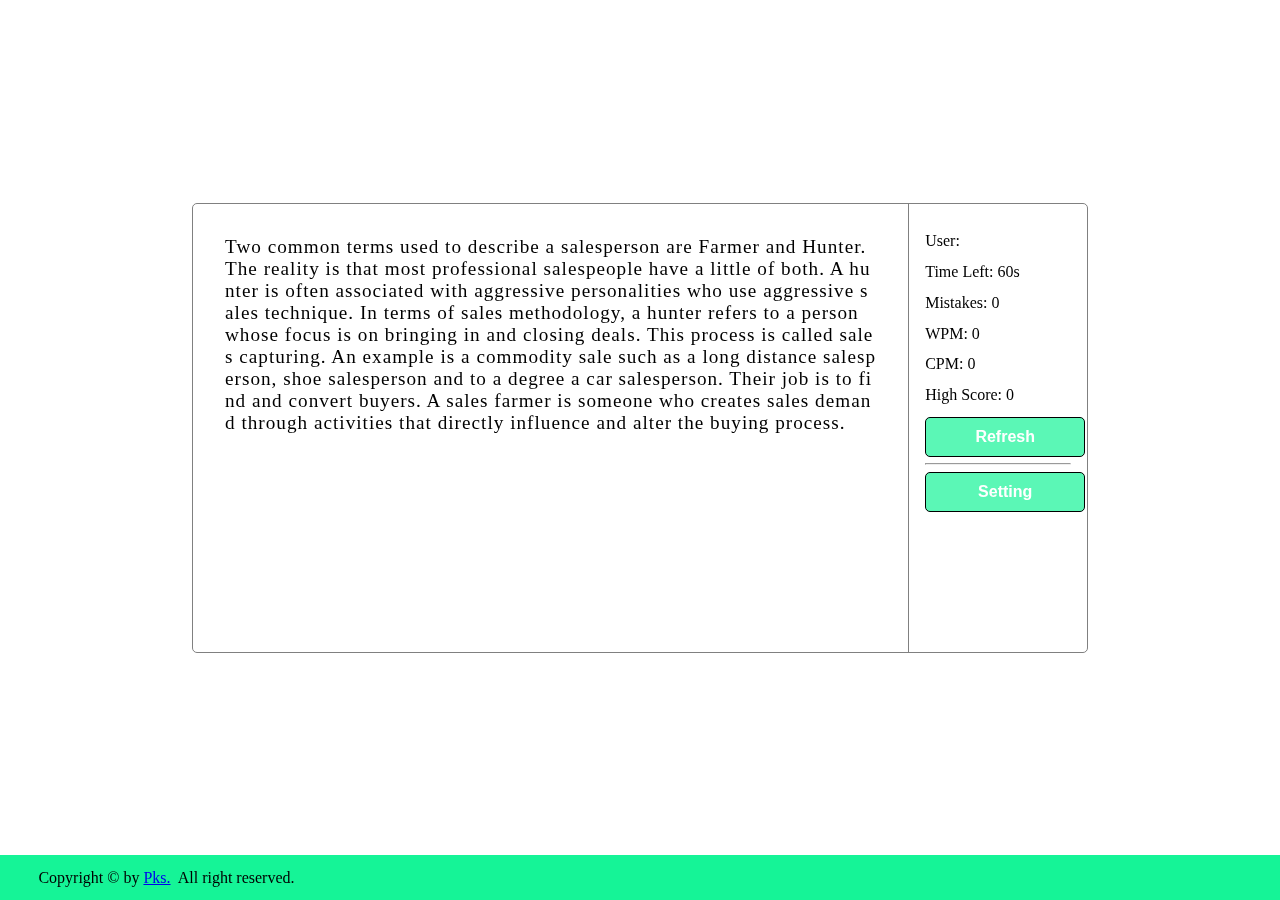
<file: index.html>
<!DOCTYPE html>
<html lang="en">
  <head>
    <meta charset="UTF-8" />
    <meta name="viewport" content="width=device-width, initial-scale=1.0" />
    <meta name="robots" content="index,follow">
    <meta name="title" content="Typing Speed | Practice Typing.">
    <meta name="description" content="Check Your Typing Speed also improve your speed without seeing keyboard.">

    <!-- Open Graph / Facebook -->
    <meta property="og:type" content="website">
    <meta property="og:url" content="https://praweensoni.github.io/Typing-speed/">
    <meta property="og:title" content="Typing Speed | Practice Typing.">
    <meta property="og:description" content="Check Your Typing Speed also improve your speed without seeing keyboard.">
    <meta property="og:image" content="https://praweensoni.github.io/Typing-speed/typingimg.png">

    <!-- Twitter -->
    <meta property="twitter:card" content="summary_large_image">
    <meta property="twitter:url" content="https://praweensoni.github.io/Typing-speed/">
    <meta property="twitter:title" content="Typing Speed | Practice Typing.">
    <meta property="twitter:description" content="Check Your Typing Speed also improve your speed without seeing keyboard.">
    <meta property="twitter:image" content="https://praweensoni.github.io/Typing-speed/typingimg.png">
    <title>Typing Speed || Coding Mobile</title>
    <link rel="stylesheet" href="style.css" />
  </head>

  <body>
    <main>
      <div class="container">
        <input type="text" class="inpField" />
        <div class="leftbox">
          <p></p>
        </div>
        <div class="rightbox">
          <div class="result">
            <ul>
              <li>
                <p>User:&nbsp;<span id="username"></span></p>
              </li>
              <li>
                <p class="timeleft">Time Left:&nbsp;<span>60</span>s</p>
              </li>
              <li>
                <p class="mistake">Mistakes:&nbsp;<span>0</span></p>
              </li>
              <li>
                <p class="wpm">WPM:&nbsp;<span>0</span></p>
              </li>
              <li>
                <p class="cpm">CPM:&nbsp;<span>0</span></p>
              </li>
              <li>
                <p>High Score:&nbsp;<span>0</span></p>
              </li>
            </ul>
            <button>Refresh</button>
            <hr style="margin: 0.4rem 0rem" />
            <button id="setting">Setting</button>
          </div>
        </div>
      </div>
      <div class="set_panel">
        <div class="inputBox">
          <label for="user">Username</label>
          <br />
          <input
            class="inparea"
            id="userInp"
            placeholder="Your Username"
            type="text"
          />
        </div>
        <div class="inputBox">
          <label for="time">Time</label>
          <br />
          <input
            class="inparea"
            id="timeInp"
            placeholder="Set Time"
            type="number"
          />
        </div>
        <div class="inputBox">
          <label for="customPara">Paragraph</label>
          <br />
          <textarea
            class="inparea"
            id="customParaInp"
            spellcheck="true"
            placeholder="Enter Your Custom Paragraph"
            cols="30"
            rows="30"
          ></textarea>
        </div>
        <div class="inputBox">
          <button type="submit" id="btn">Submit</button>
        </div>
      </div>
    </main>
    <footer>
      <p>Copyright © by <a href="https://praweensoni.netlify.app/">Pks.</a>&nbsp; All right reserved.</p>
    </footer>
    <script src="paragraph.js"></script>
    <script src="script.js"></script>
  </body>
</html>
</file>
<file: style.css>
* {
  margin: 0;
  padding: 0;
  box-sizing: border-box;
}
main {
  height: 95vh;
  display: flex;
  align-items: center;
  justify-content: center;
}
.container {
  border: 1px solid gray;
  height: 50vh;
  width: 70vw;
  border-radius: 5px;
  display: flex;
}

.container .inpField {
  z-index: -999;
  opacity: 0;
  position: absolute;
}
.container .leftbox {
  width: 80%;
  padding: 2rem;
  font-size: 1.2rem;
  overflow: hidden;
}

.container .leftbox p {
  letter-spacing: 1px;
  word-break: break-all;
}

.container .leftbox p span {
  position: relative;
}

.container .leftbox p span.correct {
  color: rgb(21, 244, 151);
}
.container .leftbox p span.incorrect {
  color: rgb(255, 0, 0);
  outline: 1px solid #fff;
  border-radius: 3px;
}
/* .container .leftbox p span.active{
    color: rgb(21, 244, 151);
} */
.container .leftbox p span.active::before {
  content: "";
  position: absolute;
  left: 0;
  bottom: 0;
  height: 100%;
  width: 100%;
  border-left: 2px solid rgb(21, 244, 151);
  opacity: 0;
  animation: blink 1s ease-in-out infinite;
}

@keyframes blink {
  50% {
    opacity: 1;
  }
}
.container .rightbox {
  border-left: 1px solid gray;
  width: 20%;
  padding: 1rem;
}

.container .rightbox .result ul li {
  display: flex;
  margin: 0.8rem 0rem;
}

.container .rightbox .result button {
  border-radius: 5px;
  height: 2.5rem;
  width: 10rem;
  background-color: rgb(21, 244, 151, 0.7);
  cursor: pointer;
  font-size: 1rem;
  font-weight: 900;
  transition: 0.1s ease-in-out;
  border: 1px solid black;
  color: white;
}
.container .rightbox .result button:hover {
  background-color: rgb(21, 244, 151, 1);
}
.container .rightbox .result button:active {
  transform: scale(0.97);
}
.set_panel {
  width: 0rem;
  height: 95vh;
  background-color: rgb(21, 244, 151);
  position: absolute;
  right: 0;
  overflow: hidden;
  transition: 0.5s;
  /* background: blur(15px); */
}
.set_panel .inputBox {
  margin: 1rem 2rem;
  width: 38vh;
}
.set_panel .inputBox .inparea {
  width: 100%;
  height: 2rem;
}

.set_panel .inputBox textarea {
  resize: vertical;
  min-height: 7rem;
  max-height: 12rem;
}
footer {
  display: flex;
  align-items: center;
  padding-left: 3vw;
  height: 5vh;
  width: 100vw;
  background-color: rgb(21, 244, 151);
}
</file>
